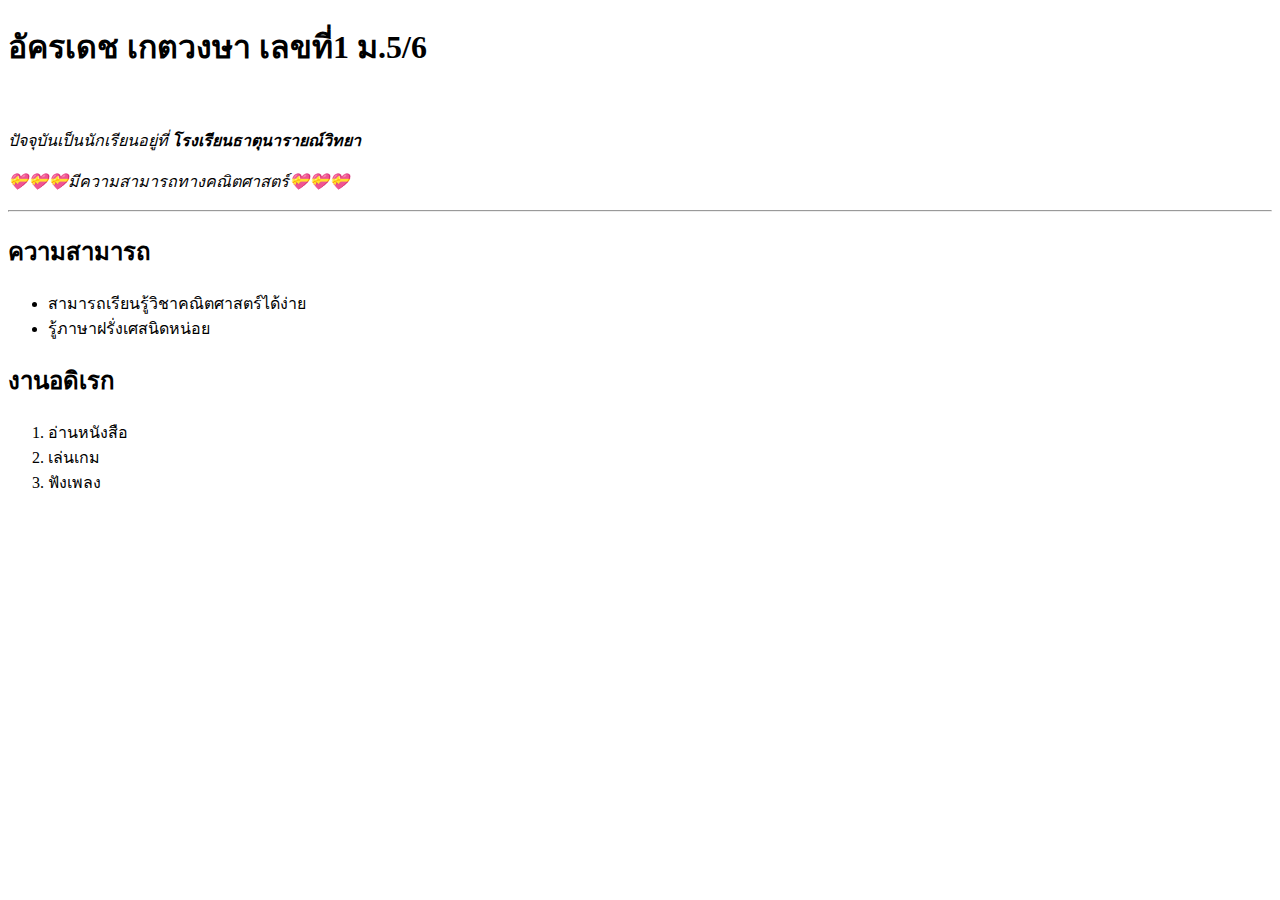
<file: work1.html>
<!DOCTYPE html>
<html lang="en">
<head>
    <meta charset="UTF-8">
    <meta name="viewport" content="width=device-width, initial-scale=1.0">
    <title>Work1</title>
</head>
<body>
    <h1>อัครเดช เกตวงษา เลขที่1 ม.5/6 </h1>
    <br>
    <p>
       <i> ปัจจุบันเป็นนักเรียนอยู่ที่ <b>โรงเรียนธาตุนารายณ์วิทยา</b>
        <br>
       </i>
    <i><p>💝💝💝มีความสามารถทางคณิตศาสตร์💝💝💝</p></i>
    </p>
<hr >
    <h2>ความสามารถ</h2>
    <ul>
        <li>สามารถเรียนรู้วิชาคณิตศาสตร์ได้ง่าย</li>
        <li>รู้ภาษาฝรั่งเศสนิดหน่อย</li>
</ul>
    <h2>งานอดิเรก</h2>
  <ol>
    <li> อ่านหนังสือ</li>
    <li>เล่นเกม</li>
    <li>ฟังเพลง</li>

  </ol>

</body>
</html>
</file>
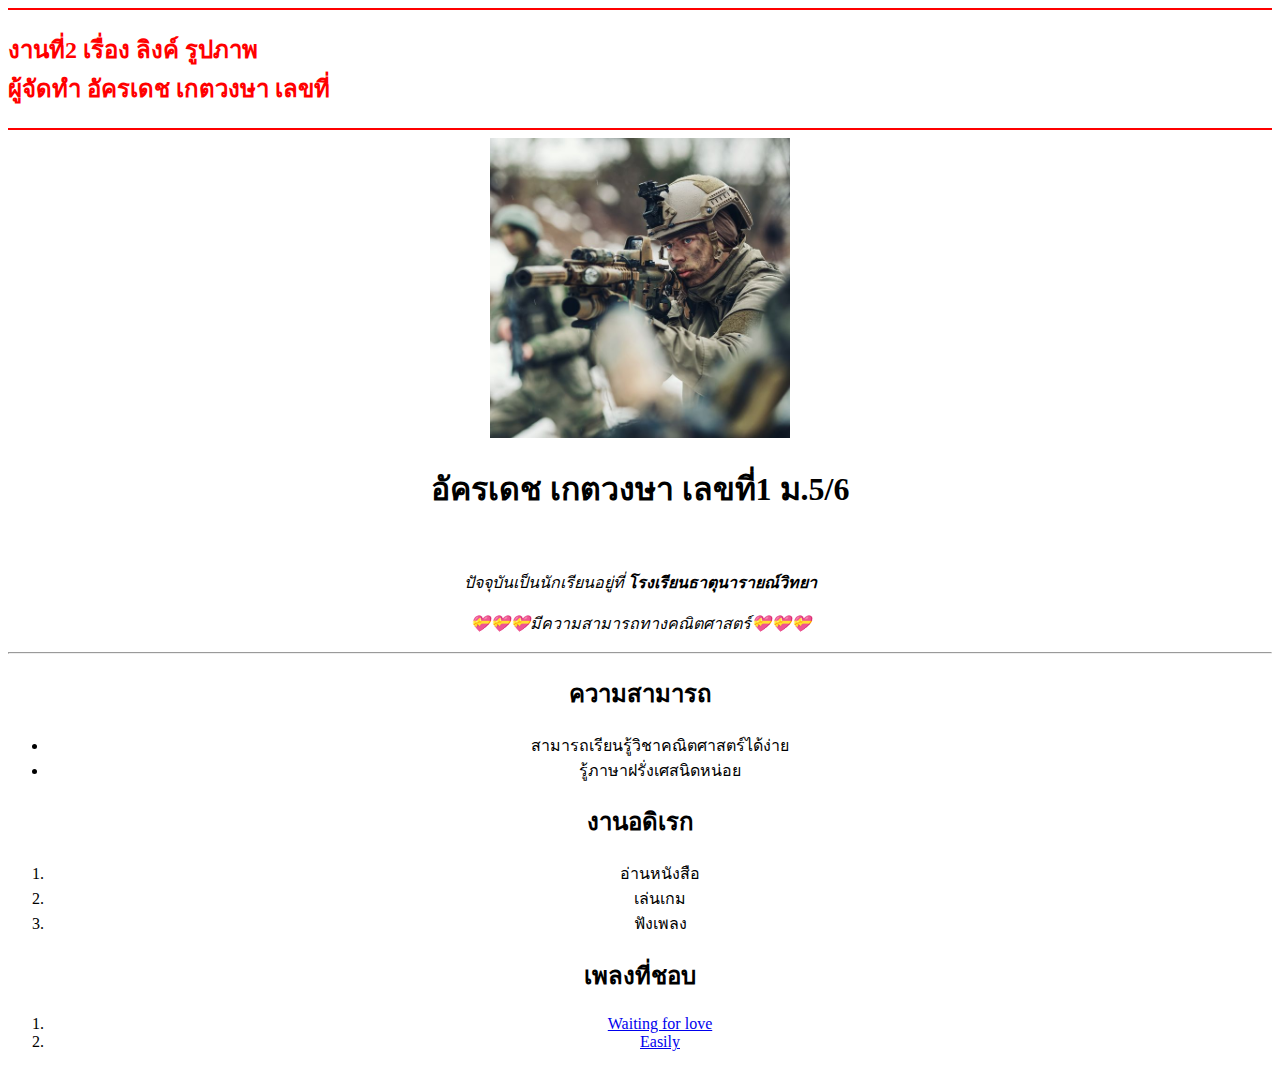
<file: work2.html>
<!DOCTYPE html>
<html lang="en">
<head>
    <meta charset="UTF-8">
    <meta name="viewport" content="width=device-width, initial-scale=1.0">
    <title>Work2 เลขที่1</title>
</head>
<body>
  <hr color="red">
  <font color="red">
    <h2> งานที่2 เรื่อง ลิงค์ รูปภาพ <br>
      ผู้จัดทำ อัครเดช เกตวงษา เลขที่ </h2>
  </font>
  <hr color="red">
  <center>
 <img src="image/sas.jpg" width="300px" height="300px">
 <h1>อัครเดช เกตวงษา เลขที่1 ม.5/6 </h1>
    <br>
    <p>
       <i> ปัจจุบันเป็นนักเรียนอยู่ที่ <b>โรงเรียนธาตุนารายณ์วิทยา</b>
        <br>
       </i>
    <i><p>💝💝💝มีความสามารถทางคณิตศาสตร์💝💝💝</p></i>
    </p>
<hr >
    <h2>ความสามารถ</h2>
    <ul>
        <li>สามารถเรียนรู้วิชาคณิตศาสตร์ได้ง่าย</li>
        <li>รู้ภาษาฝรั่งเศสนิดหน่อย</li>
</ul>
    <h2>งานอดิเรก</h2>
  <ol>
    <li> อ่านหนังสือ</li>
    <li>เล่นเกม</li>
    <li>ฟังเพลง</li>

  </ol>
  <h2>เพลงที่ชอบ</h2>
  <ol>
<li><a href="https://www.youtube.com/watch?v=cHHLHGNpCSA" target="blank">Waiting for love</a></li>
 <li><a href="https://www.youtube.com/watch?v=_4JUuT4F1O4&list=RD_4JUuT4F1O4&start_radio=1" target="blank">Easily</a></li>
</ol>
</center>
</body>
</html>
</file>
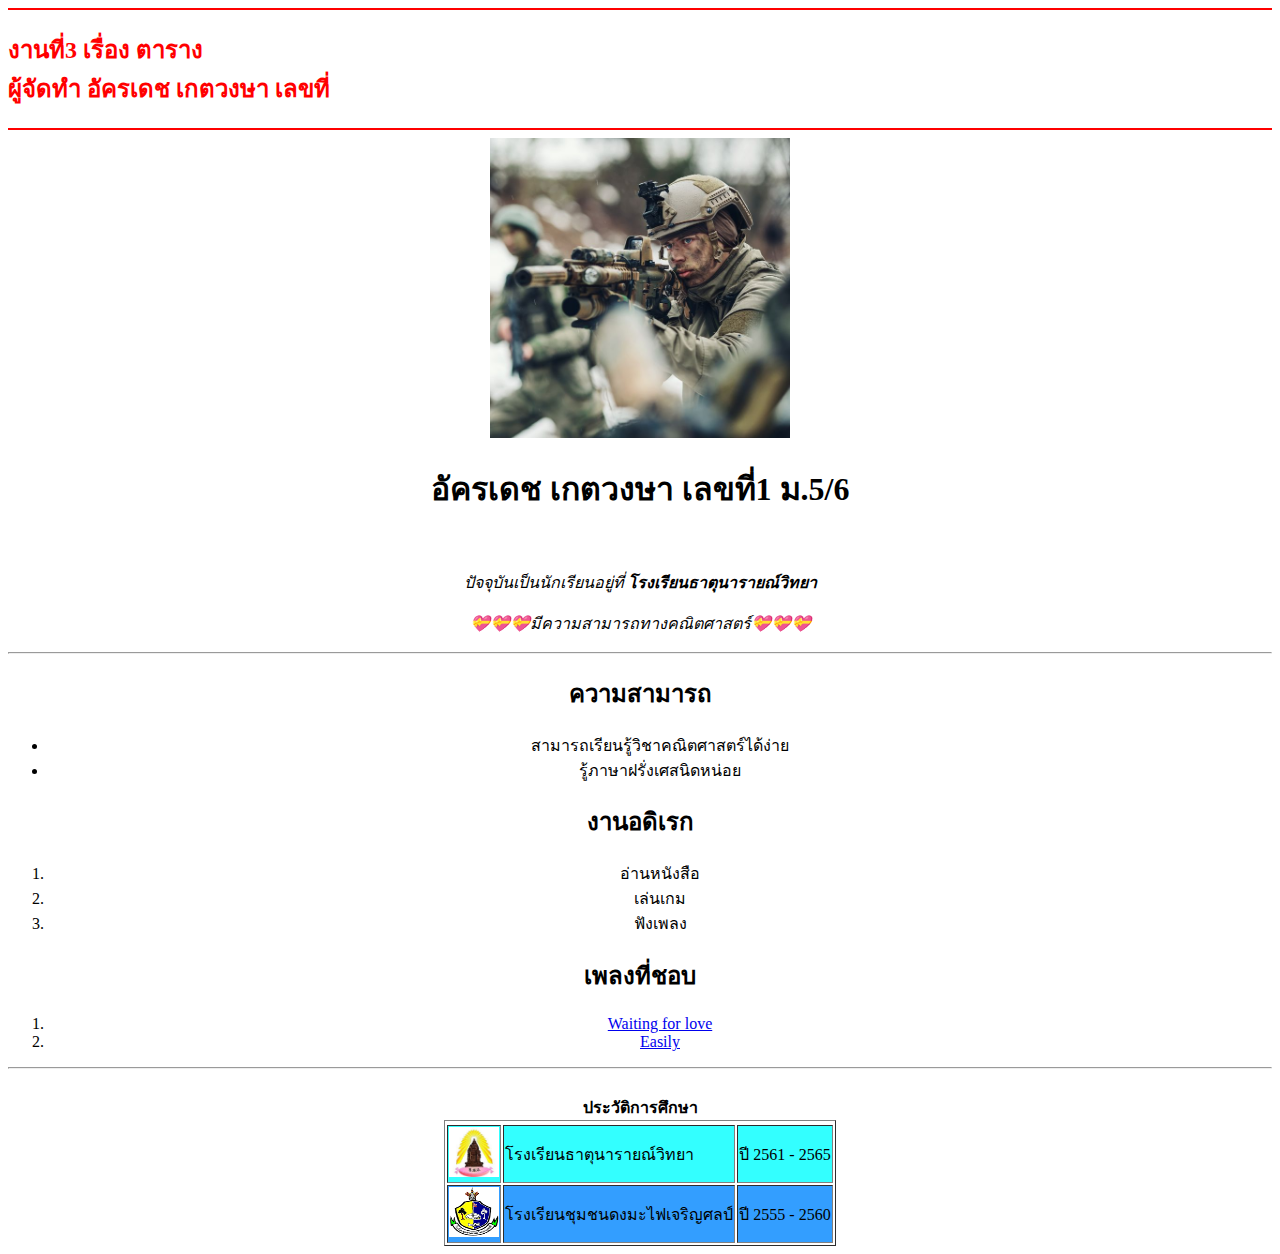
<file: work3.html>
<!DOCTYPE html>
<html lang="en">
<head>
    <meta charset="UTF-8">
    <meta name="viewport" content="width=device-width, initial-scale=1.0">
    <title>Work3 เลขที่1</title>
</head>
<body>
    <hr color="red">
    <font color="red">
      <h2> งานที่3 เรื่อง ตาราง <br>
        ผู้จัดทำ อัครเดช เกตวงษา เลขที่ </h2>
    </font>
    <hr color="red">
    <center>
 <img src="image/sas.jpg" width="300px" height="300px">
    

    <h1>อัครเดช เกตวงษา เลขที่1 ม.5/6 </h1>
    <br>
    <p>
       <i> ปัจจุบันเป็นนักเรียนอยู่ที่ <b>โรงเรียนธาตุนารายณ์วิทยา</b>
        <br>
       </i>
    <i><p>💝💝💝มีความสามารถทางคณิตศาสตร์💝💝💝</p></i>
    </p>
<hr >
    <h2>ความสามารถ</h2>
    <ul>
        <li>สามารถเรียนรู้วิชาคณิตศาสตร์ได้ง่าย</li>
        <li>รู้ภาษาฝรั่งเศสนิดหน่อย</li>
</ul>
    <h2>งานอดิเรก</h2>
  <ol>
    <li> อ่านหนังสือ</li>
    <li>เล่นเกม</li>
    <li>ฟังเพลง</li>
    </ol>
    <h2>เพลงที่ชอบ</h2>
    <ol>
    <li><a href="https://www.youtube.com/watch?v=cHHLHGNpCSA" target="blank">Waiting for love</a></li>
    <li><a href="https://www.youtube.com/watch?v=_4JUuT4F1O4&list=RD_4JUuT4F1O4&start_radio=1" target="blank">Easily</a></li>
    </ol>
  <hr>
  <br>
<table border="1">
   <thead>
     <b><tr>ประวัติการศึกษา</tr></b>
   </thead>
   <tbody>
     <tr>
       <td bgcolor="#33FFFF"> <img src="image/hhh.jpg" width="50" height="50"></td>
      <td bgcolor="#33FFFF">โรงเรียนธาตุนารายณ์วิทยา</td>
      <td bgcolor="#33FFFF">ปี 2561 - 2565</td>
     </tr>
     <tr>
        <td bgcolor="339EFF"> <img src="image/ชดส.png" width="50" height="50"></td>
       <td bgcolor="339EFF">โรงเรียนชุมชนดงมะไฟเจริญศลป์</td>
       <td bgcolor="339EFF">ปี 2555 - 2560</td>
      </tr>
   </tbody>
 </table>
</center>
</body>
</html>
</file>
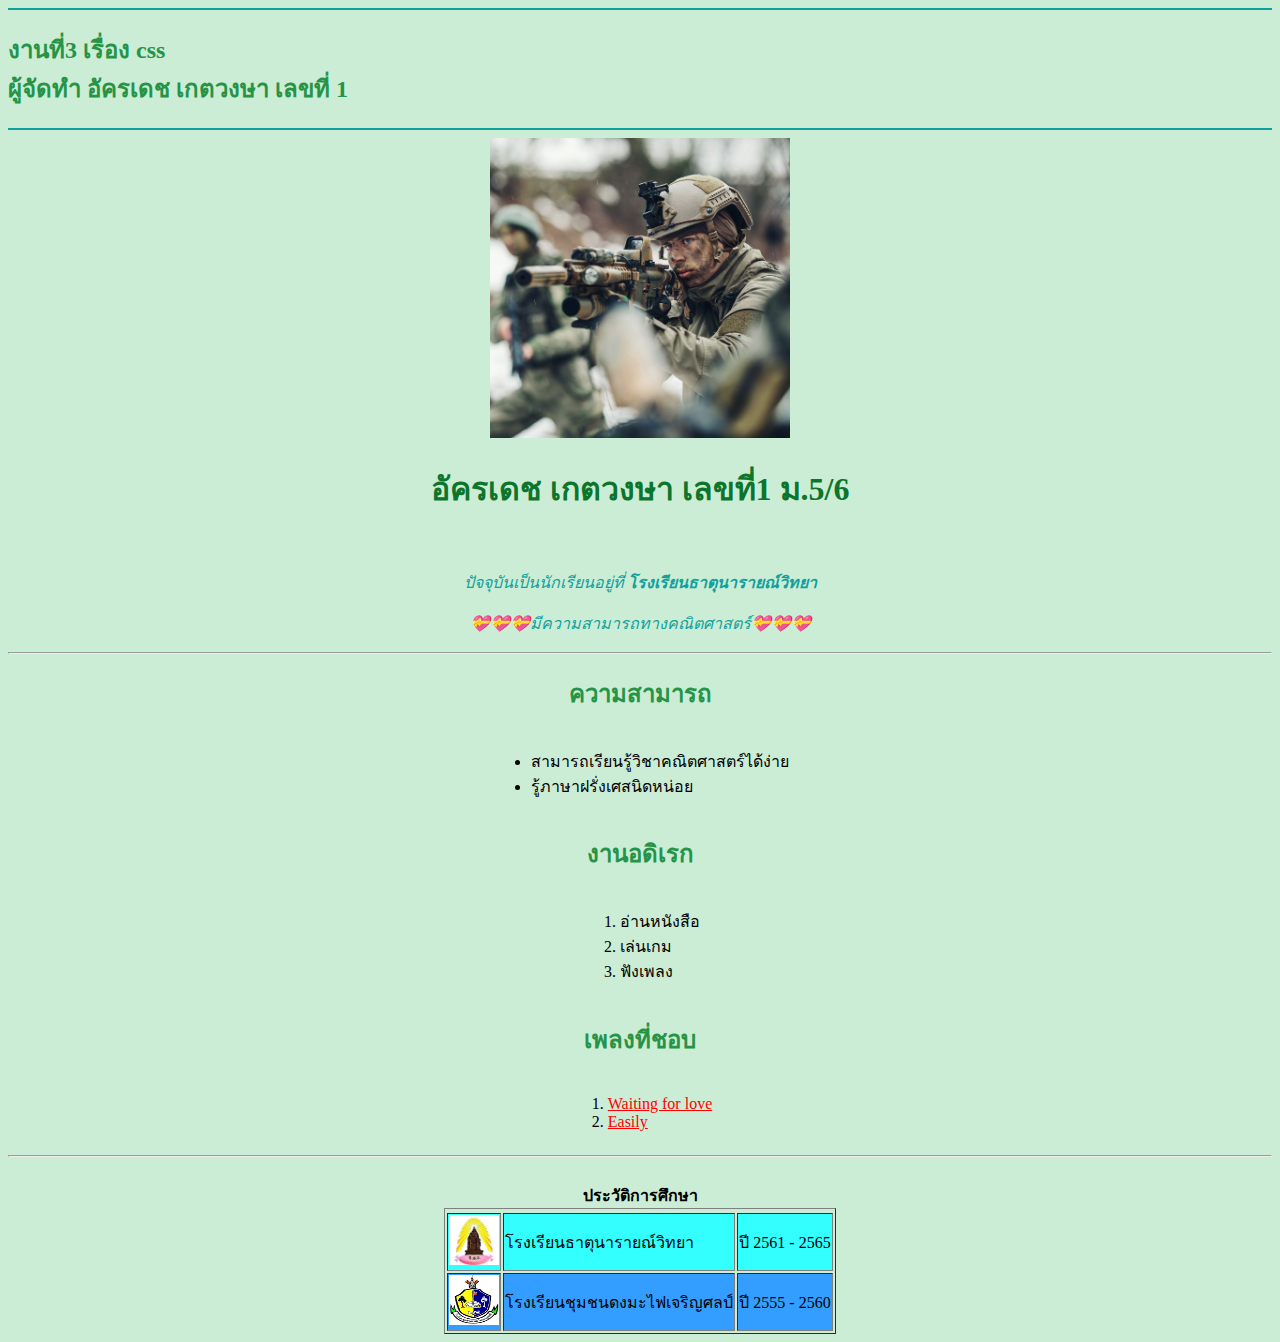
<file: work4.html>
<!DOCTYPE html>
<html lang="en">
<head>
    <meta charset="UTF-8">
    <meta name="viewport" content="width=device-width, initial-scale=1.0">
    <title>Work4 เลขที่1</title>
    <link rel="stylesheet" href="style.css">
    <style>
        h1{
            color: #0c752c;
        }
        h2{
            color: #269447;
        }
    </style>
    
</head>
<body style="background-color:#CBEDD5;">
    <hr color="#10A19D">
      <h2> งานที่3 เรื่อง css <br>
        ผู้จัดทำ อัครเดช เกตวงษา เลขที่ 1 </h2>
    <hr color="#10A19D">
    <center>
 <img src="image/sas.jpg" width="300px" height="300px">
    

    <h1>อัครเดช เกตวงษา เลขที่1 ม.5/6 </h1>
    <br>
    <p>
       <i style="color: #10A19D;"> ปัจจุบันเป็นนักเรียนอยู่ที่ <b>โรงเรียนธาตุนารายณ์วิทยา</b>
        <br>
       </i>
    <i style="color: #10A19D;"><p>💝💝💝มีความสามารถทางคณิตศาสตร์💝💝💝</p></i>
    </p>
<hr >
    <h2>ความสามารถ</h2>
    <div class="container">
      <ul class="myUL">
        <li>สามารถเรียนรู้วิชาคณิตศาสตร์ได้ง่าย</li>
        <li>รู้ภาษาฝรั่งเศสนิดหน่อย</li>
      </ul>
    </div>
    <h2>งานอดิเรก</h2>
    <div class="container">
      <ol class="myUL">
        <li>อ่านหนังสือ</li>
        <li>เล่นเกม</li>
        <li>ฟังเพลง</li>
      </ol>
    </div>
    <h2>เพลงที่ชอบ</h2>
    <div class="container">
      <ol class="myUL">
        <li><a href="https://www.youtube.com/watch?v=cHHLHGNpCSA" target="blank">Waiting for love</a></li>
        <li><a href="https://www.youtube.com/watch?v=_4JUuT4F1O4&list=RD_4JUuT4F1O4&start_radio=1" target="blank" >Easily</a></li>
      </ol>
    </div>
  <hr>
  <br>
<table border="1">
   <thead>
     <b><tr>ประวัติการศึกษา</tr></b>
   </thead>
   <tbody>
     <tr>
       <td bgcolor="#33FFFF"> <img src="image/hhh.jpg" width="50" height="50"></td>
      <td bgcolor="#33FFFF">โรงเรียนธาตุนารายณ์วิทยา</td>
      <td bgcolor="#33FFFF">ปี 2561 - 2565</td>
     </tr>
     <tr>
        <td bgcolor="339EFF"> <img src="image/ชดส.png" width="50" height="50"></td>
       <td bgcolor="339EFF">โรงเรียนชุมชนดงมะไฟเจริญศลป์</td>
       <td bgcolor="339EFF">ปี 2555 - 2560</td>
      </tr>
   </tbody>
 </table>
</center>
</body>
</html>
</file>
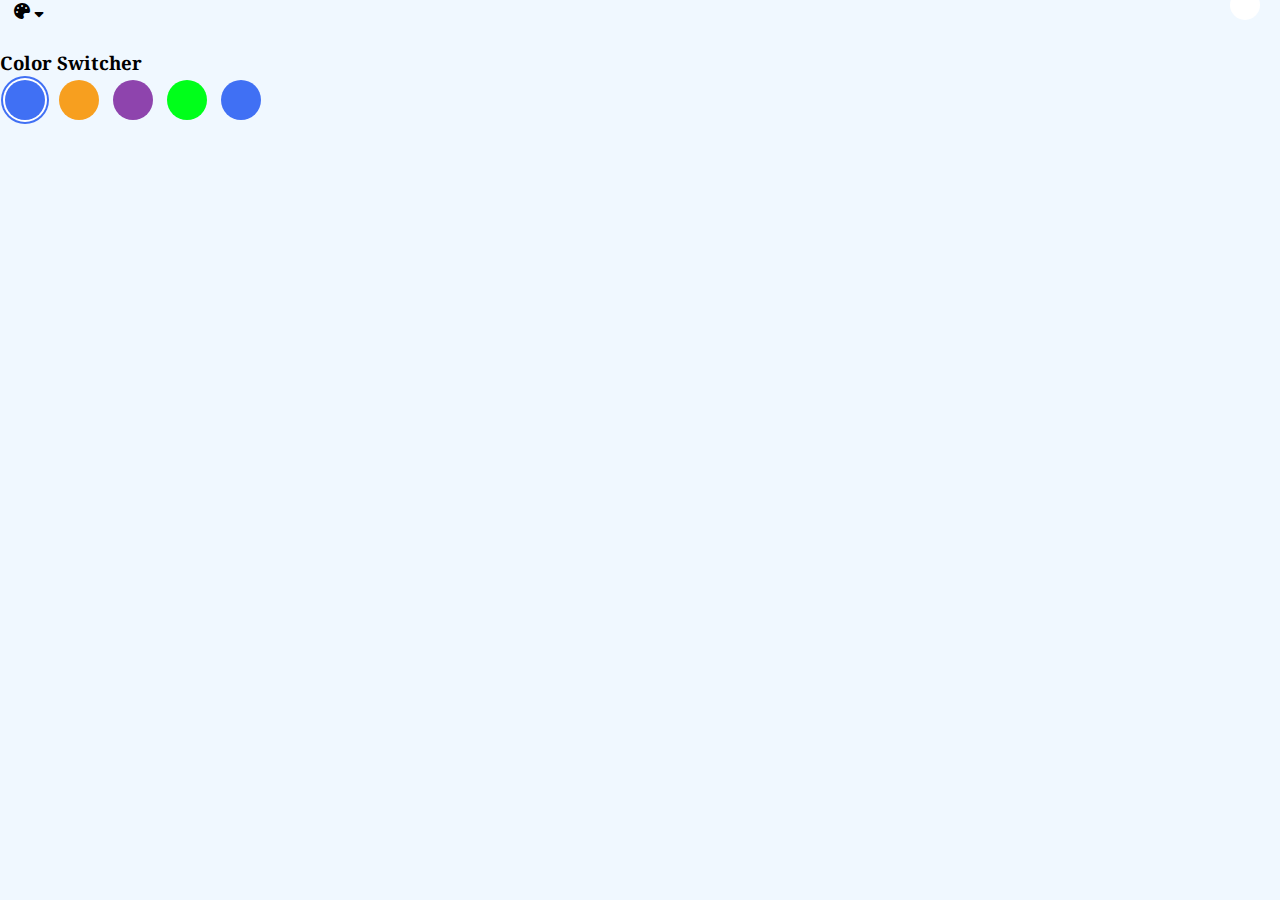
<file: css/deeee.html>
<!DOCTYPE html>
<html lang="en" dir="ltr">
  <head>
    <meta charset="UTF-8">
    <title> Website with Customize Color Theme</title>
    <!-- Fontawesome CDN Link -->
    <link rel="stylesheet" href="https://cdnjs.cloudflare.com/ajax/libs/font-awesome/5.15.4/css/all.min.css" />
    <meta name="viewport" content="width=device-width, initial-scale=1.0">
   </head>
<style>
/* Google fonts import link */
@import url('https://fonts.googleapis.com/css2?family=Noto Serif Thai:wght@200;300;400;500;600;700&display=swap');
*{
  margin: 0;
  padding: 0;
  box-sizing: border-box;
  font-family: 'Noto Serif Thai',sans-serif;
  transition: all 0.3s ease;
}
:root{
  --white: #fff;
  --black: #24292d;
  --nav-main: #4070f4;
  --switchers-main: #0b3cc1;
  --light-bg: #F0F8FF;
}
body
{
    background:var(--light-bg) ;
}


 .appearance .color-icon{
   position: relative;
 }
 .appearance .icons{
   width: 70px;
   height: 50px;
   margin-left: 14px;
 }
 .appearance .color-box{
   position: absolute;
   bottom: -133px;
   right: 0;
   min-height: 100px;
   background: var(--white);
   padding: 16px 20px 20px 20px;
   border-radius: 6px;
   box-shadow: 0 5px 10px rgba(0,0,0,0.2);
   opacity: 0;
   pointer-events: none;
 }
 .color-box::before{
   content: '';
   position: absolute;
   top: -10px;
   right: 20px;
   height: 30px;
   width: 30px;
   border-radius: 50%;
   background: var(--white);
   transform: rotate(45deg);
 }
 .color-icon.open .color-box{
   opacity: 1;
   pointer-events: auto;
 }
  .color-icon.open .arrow{
    transform: rotate(-180deg);
  }
 .appearance .color-box h3{
   font-size: 16px;
   font-weight: 600;
   display: block;
   color: var(--nav-main);
   text-align: left;
   white-space: nowrap;
   margin-bottom: 10px;
 }
.appearance .color-box .color-switchers{
   display: flex;
}
.color-box .color-switchers .btn{
  display: inline-block;
  height: 40px;
  width: 40px;
  border: none;
  outline: none;
  border-radius: 50%;
  margin: 0 5px;
  cursor: pointer;
  background: #4070F4;

}
.color-switchers .btn.blue.active{
  box-shadow: 0 0 0 2px #fff,
              0 0 0 4px #4070F4;
}
.color-switchers .btn.orange{
  background: #F79F1F;
}
.color-switchers .btn.orange.active{
  box-shadow: 0 0 0 2px #fff,
              0 0 0 4px #F79F1F;
}
.color-switchers .btn.purple{
  background: #8e44ad;
}
.color-switchers .btn.purple.active{
  box-shadow: 0 0 0 2px #fff,
              0 0 0 4px #8e44Ad;
}
.color-switchers .btn.green{
  background: #00ff1a;
}
.color-switchers .btn.green.active{
  box-shadow: 0 0 0 2px #fff,
              0 0 0 4px #00ff1a;
}


   
</style>   
<body>
    <div class="appearance">   
        <div class="color-icon">
          <div class="icons">
            <i class="fas fa-palette"></i>
            <i class="fas fa-sort-down arrow"></i>
          </div>
         
        </div>
    </div>
    <div class="color-box">
        <h3>Color Switcher</h3>
        <div class="color-switchers">
          <button class="btn blue active" data-color="#fff #24292d #4070f4 #0b3cc1 #F0F8FF"></button>
          <button class="btn orange" data-color="#fff #242526 #F79F1F #DD8808 #fef5e6"></button>
          <button class="btn purple" data-color="#fff #242526 #8e44ad #783993 #eadaf1"></button>
          <button class="btn green" data-color="#fff #242526 #3A9943 #2A6F31 #DAF1DC"></button>
          <button class="btn white" data-color="#fff #242526 #3A9943 #2A6F31 #000"></button>
        </div>
      </div>


<script>


// getting all .btn elements
let buttons = document.querySelectorAll(".btn");

for (var button of buttons) {
  button.addEventListener("click", (e)=>{ //adding click event to each button
    let target = e.target;

   

    // js code to switch colors (also day night mode)
    let root = document.querySelector(":root");
    let dataColor = target.getAttribute("data-color"); //getting data-color values of clicked button
    let color = dataColor.split(" "); //splitting each color from space and make them array

    //passing particular value to a particular root variable
    root.style.setProperty("--white", color[0]);
    root.style.setProperty("--black", color[1]);
    root.style.setProperty("--nav-main", color[2]);
    root.style.setProperty("--switchers-main", color[3]);
    root.style.setProperty("--light-bg", color[4]);

    let iconName = target.className.split(" ")[2]; //getting the class name of icon

    
  });
}    
</script>
</body>
</html>
</file>
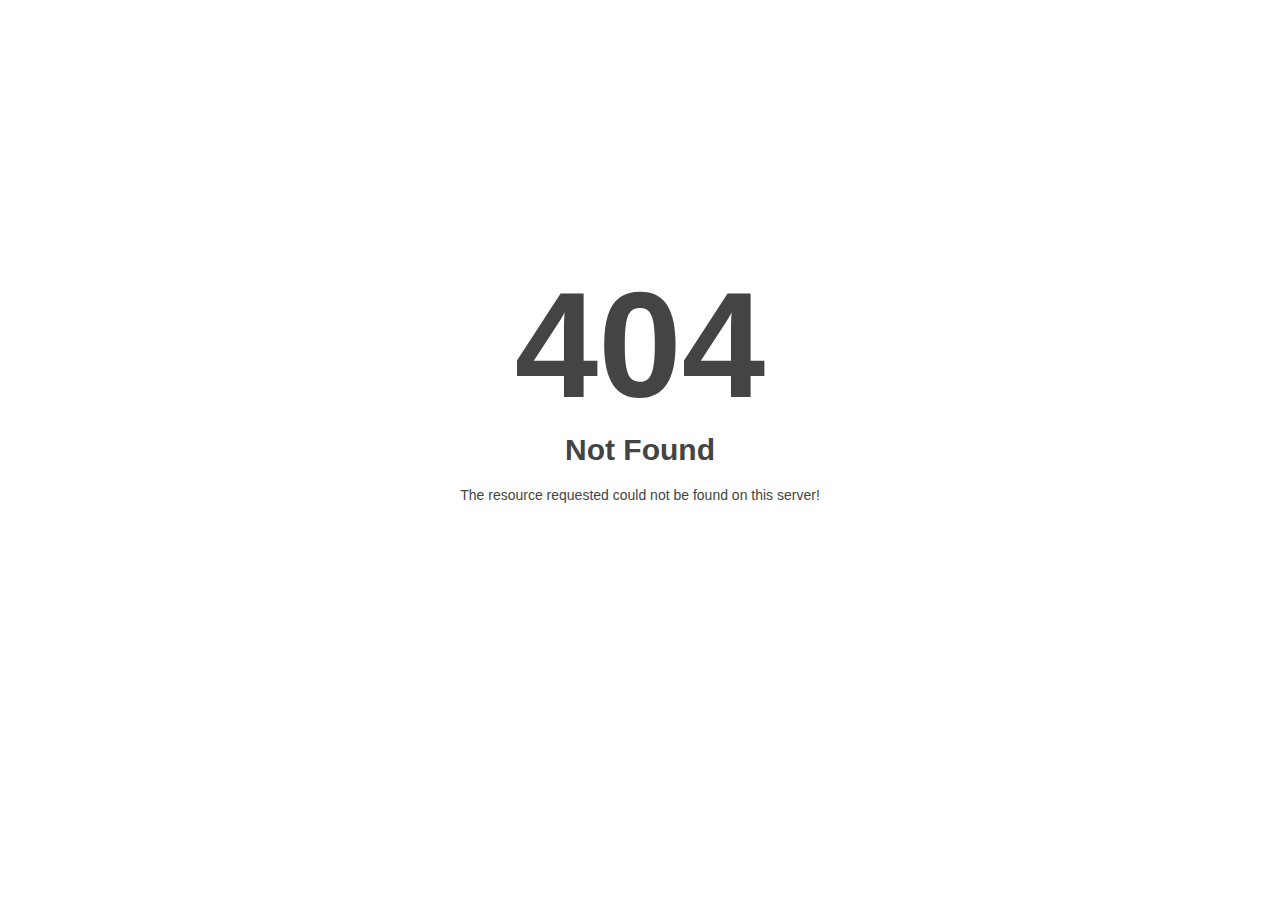
<file: css/owl.video.play.html>
<!DOCTYPE html>
<html style="height:100%">
<head>
<meta name="viewport" content="width=device-width, initial-scale=1, shrink-to-fit=no" />
<title> 404 Not Found
</title></head>
<body style="color: #444; margin:0;font: normal 14px/20px Arial, Helvetica, sans-serif; height:100%; background-color: #fff;">
<div style="height:auto; min-height:100%; ">     <div style="text-align: center; width:800px; margin-left: -400px; position:absolute; top: 30%; left:50%;">
        <h1 style="margin:0; font-size:150px; line-height:150px; font-weight:bold;">404</h1>
<h2 style="margin-top:20px;font-size: 30px;">Not Found
</h2>
<p>The resource requested could not be found on this server!</p>
</div></div></body></html>
</file>
<file: style.css>
a{
    color: #ff0000;
}
div.container {
    text-align: center;
  }
  
  ul.myUL {
    display: inline-block;
    text-align: left;
  }
  div.container {
    text-align: center;
  }
  
  ol.myUL {
    display: inline-block;
    text-align: left;
  }
</file>
